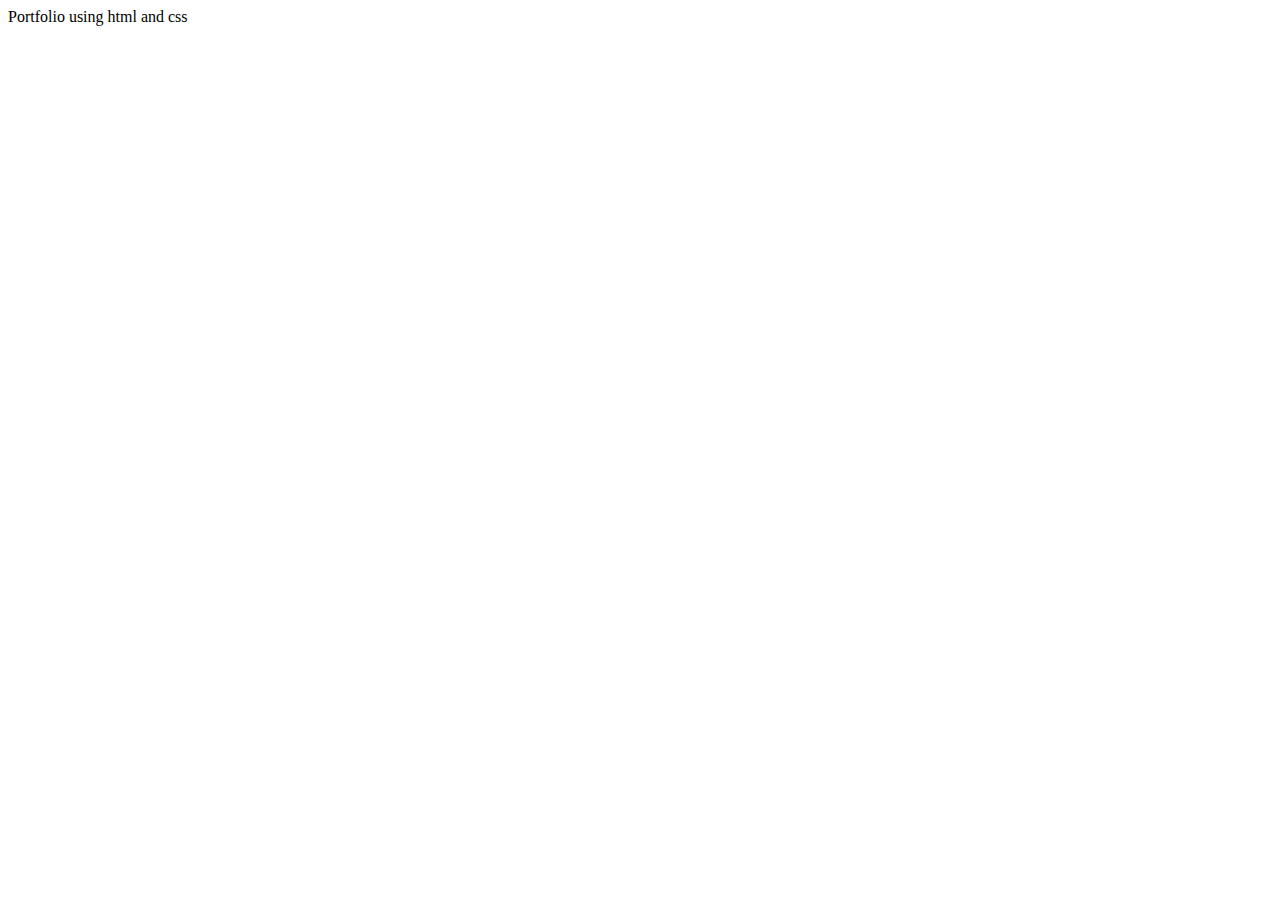
<file: index.html>
<!DOCTYPE html>
<html lang="en">
<head>
    <meta charset="UTF-8">
    <meta name="viewport" content="width=device-width, initial-scale=1.0">
    <title>Portfolio</title>
</head>
<body>
     Portfolio using html and css   
   
</body>
</html>
</file>
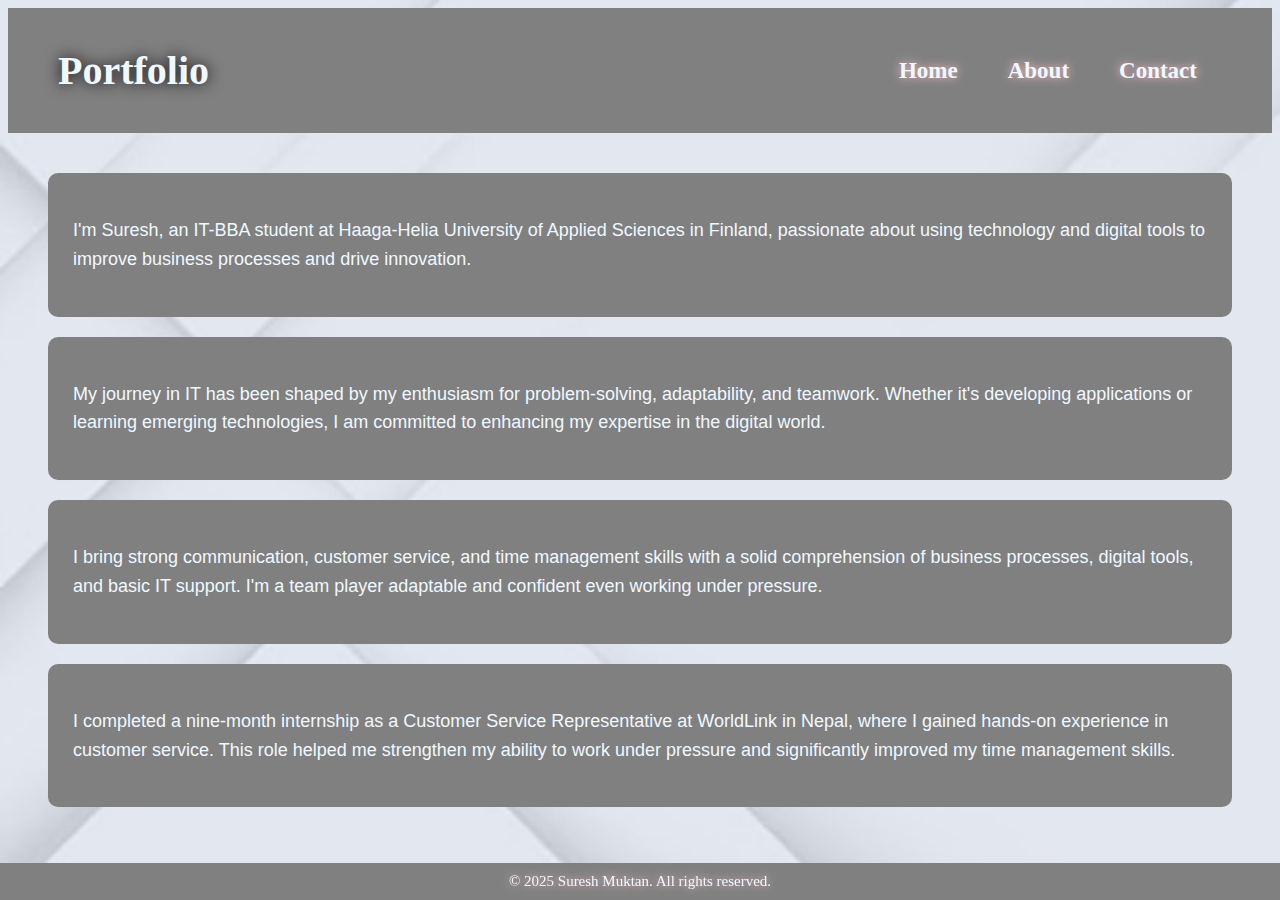
<file: about.html>
<!DOCTYPE html>
<html lang="en">
<head>
    <meta charset="UTF-8">
    <meta name="viewport" content="width=device-width, initial-scale=1.0">
    <title>About Me</title>
    <link rel="stylesheet" href="style.css">
</head>
<body>

    <!-- Navigation Bar -->
    <nav>
        <div class="nav-left">Portfolio</div>
        
        <ul class="nav-list">
            <li><a href="index.html">Home</a></li>
            <li><a href="about.html">About</a></li>
            <li><a href="contact.html">Contact</a></li>
        </ul>   
    </nav>

    <!-- About Page Content -->
    <section class="about-container">
        <div class="about-box box1">
            <p>
                I'm Suresh, an IT-BBA student at Haaga-Helia University of Applied Sciences in Finland, passionate about using technology
                 and digital tools to improve business processes and drive innovation.
            </p>
        </div>
    
        <div class="about-box box2">
            <p>
                My journey in IT has been shaped by my enthusiasm for problem-solving, adaptability, and teamwork. 
                Whether it's developing applications or learning emerging technologies, I am committed to 
                enhancing my expertise in the digital world.
            </p>
        </div>
    
        <div class="about-box box3">
            <p>
                I bring strong communication, customer service, and time management skills with a solid comprehension of business processes, digital tools, and basic IT support. 
                I'm a team player adaptable and confident even working under pressure.
            </p>
        </div>
    
        <div class="about-box box4">
            <p>
                I completed a nine-month internship as a Customer Service Representative at WorldLink in Nepal, where I gained hands-on experience 
                in customer service. This role helped me strengthen my ability to work under pressure and significantly improved my time management skills.
            </p>
        </div>
    </section>
    
<!-- Footer -->
<footer>
    <div class="footer-container">
        <p class="footer-text">© 2025 Suresh Muktan. All rights reserved.</p>
    </div>
</footer>
</body>
</html>
</file>
<file: style.css>
/* Apply background image with fallback color */
body{
    background-color: white;
    background-image: url('bgimage.jpg');
    background-size: cover;        /* Cover full screen */
    background-repeat: no-repeat;  /* No repeating */
    background-position: center;   /* Center the image */
}

/* Navigation Bar */
nav{
    display: flex;
    justify-content: space-between;
    padding: 30px 50px;
    height: 65px;
    align-items: center;
    background-color: gray;
    font-size: 23px;

}

.nav-left{
   color: aliceblue;
   font-weight: bold;
   font-size: 40px;
    font-weight: bold;
    text-shadow: 0 0 15px #000;
   
}

.nav-list {
    display: flex;
    list-style: none;
    margin: 0;
    padding: 0;
}

.nav-list li {
    margin: 0 15px;
}


nav a {
    text-decoration: none;
    color: aliceblue;
    font-weight: bold;
    padding: 5px 10px;
    font-weight: bold;
    text-shadow: 0 0 10px pink;
  
}
nav a:hover {
    background-color: aliceblue;
    color: gray;
    border-radius: 5px;
}



img.pp{
    width: 400px;
    height: 400px;
    float: right;
    border-radius: 70%; 
    object-fit: cover;
    margin-bottom: 20px;
    margin: 10px 150px;
}

img.pp:hover {
    transform: scale(1.05);
    transition: transform 0.3s ease, filter 0.3s ease;
}

h1{
    font-size: 60px;
    font-family: Arial;
    color: gray;
    
}
.p1{
    font-size: 22px;
    color: gray;
    font-family: Arial;
    text-shadow: 0 0 10px gray;
}
/* About Page Layout */
.about-container {
    display: flex;
    flex-wrap: wrap;
    gap: 20px;
    padding: 40px;
    justify-content: center;
}

/* Common box styling */
.about-box {
    flex: 1 1 45%;
    background-color: lightgray;
    border-radius: 10px;
    padding: 25px;
    transition: transform 0.3s ease;
    min-width: 280px;
}

/* Individual box colors */
.box1 { background-color: gray; }  
.box2 { background-color: gray; } 
.box3 { background-color: gray; }  
.box4 { background-color: gray; }  

/* Hover animation */
.about-box:hover {
    transform: scale(1.05);
}

/* Text styling */
.about-box p {
    font-size: 18px;
    color: aliceblue;
    line-height: 1.6;
    font-family: Arial;
}

   

.head{
    font-size: 30px;
    font-weight: bold;
}
.introoo{
    color: darkblue;
    font-weight: bold;
    text-shadow: 0 0 10px pink;
    animation: fadeIn 1.2s ease-in-out both;
    
}
/* footer */
footer {
    position: fixed;
    bottom: 0;
    left: 0;
    width: 100%;
    background-color: gray; /* optional background */
    text-align: center;
    padding: 10px 0; /* optional padding */
}

.footer-container {
    width: 100%;
}

.footer-text {
    margin: 0;
    font-size: 15px;
    color: aliceblue;
    text-shadow: 0 0 10px pink;
}
/* keyframes  */
@keyframes fadeIn {
    from { opacity: 0; transform: translateY(30px); }
    to { opacity: 1; transform: translateY(0); }
  }

.rightside2{
    width: 60%;
    text-align: center;
    background-color: gray;
    padding: 30px;
    font-size: 23px;
    font-family: Arial;
    color: aliceblue;
    height: 170px;
    position: relative;
    margin-top: 0;
    padding-top: 0;
   
}
.right-column2 {
    flex: 1;
    display: flex;
    justify-content: center; 
    align-items: center;     
    height: 90%;
    margin-top: 20px;
    padding-top: 10px;
  }
.call{
    color: gray;
    font-family: Arial;
    font-size: 55px;
    text-align: center;        
    margin: 0 auto;            
    display: block;
    
}
.contactme{
    width: 100%;
    text-align: center;
    padding: 40px;
}

.contactme{
  text-align: center;
    
}

.social-links {
    margin-top: 35px;
}

.social-links a {
    font-size: 25px;
    color: darkblue;
    text-decoration: none;
    margin: 0 25px;
    transition: color 0.3s ease;
    text-shadow: 0 0 10px pink;
    font-weight: bold;
}

.social-links a:hover {
    background-color: gray;
    color: aliceblue;
    border-radius: 20px;
}

/* Responsive design for smaller screens */
@media (max-width: 768px) {
    nav {
        flex-direction: column;
        padding: 20px;
        height: auto;
    }

    .nav-left {
        font-size: 30px;
        margin-bottom: 10px;
    }

    .nav-list {
        flex-direction: column;
        align-items: center;
    }

    .nav-list li {
        margin: 10px 0;
    }

    img.pp {
        width: 250px;
        height: 250px;
        float: none;
        margin: 20px auto;
        display: block;
    }

    .intro {
        flex-direction: column;
        align-items: center;
        text-align: center;
        padding: 20px;
    }

    h1 {
        font-size: 40px;
    }

    .p1 {
        font-size: 18px;
        padding: 0 15px;
    }

    .about-container {
        flex-direction: column;
        padding: 20px;
    }

    .about-box {
        width: 100%;
    }

    .call {
        font-size: 27px;
        padding: 0 10px;
        
    }

    .social-links a {
        font-size: 20px;
        margin: 0 5px;
    }
}
</file>
